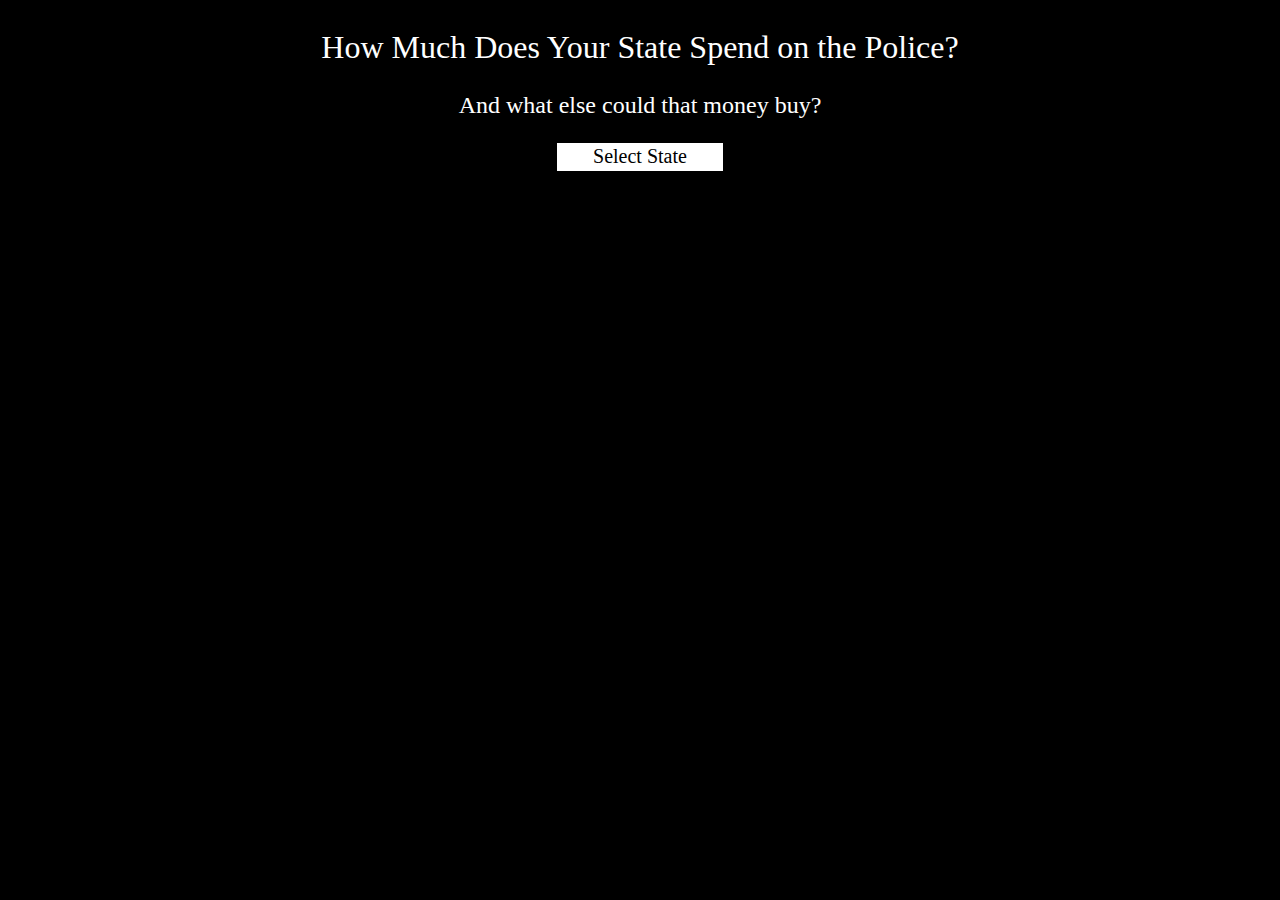
<file: index.html>
<!DOCTYPE html>

<head>
    <meta charset="utf-8">
    <meta http-equiv="X-UA-Compatible" content="IE=edge">
    <title>How Much Does Your State Spend on Police?</title>
    <meta name="description" content="And what else could that money buy?">
    <meta name="viewport" content="width=device-width, initial-scale=1">
    <link rel="stylesheet" href="styles.css">
    <script src="https://d3js.org/d3.v5.min.js"></script>
    <link rel="icon"
        href="https://raw.githubusercontent.com/connorrothschild/connorrothschild.github.io/master/me/favicon.ico">

    <meta name="twitter:card" content="summary_large_image">
    <meta name="twitter:site" content="@CL_Rothschild">
    <meta name="twitter:creator" content="@CL_Rothschild">
    <meta name="twitter:title" content="How Much Does Your State Spend on the Police?">
    <meta name="twitter:description" content="And what else could that money buy?">
    <meta name="twitter:image"
        content="https://raw.githubusercontent.com/connorrothschild/state-police-spending/master/images/thumbnail.png">

</head>

<body>
    <header>
        <h1>How Much Does Your State Spend on the Police?</h1>
    </header>
    <section>
        <h2>And what else could that money buy?</h2>
        <h3>
            <select class="dropdown" id="stateSelector" autocomplete="off">
                <option value="" disabled selected hidden>Select State</option>
                <option>Alabama</option>
                <option>Alaska</option>
                <option>Arizona</option>
                <option>Arkansas</option>
                <option>California</option>
                <option>Colorado</option>
                <option>Connecticut</option>
                <option>Delaware</option>
                <option>District of Columbia</option>
                <option>Florida</option>
                <option>Georgia</option>
                <option>Hawaii</option>
                <option>Idaho</option>
                <option>Illinois</option>
                <option>Indiana</option>
                <option>Iowa</option>
                <option>Kansas</option>
                <option>Kentucky</option>
                <option>Louisiana</option>
                <option>Maine</option>
                <option>Maryland</option>
                <option>Massachusetts</option>
                <option>Michigan</option>
                <option>Minnesota</option>
                <option>Mississippi</option>
                <option>Missouri</option>
                <option>Montana</option>
                <option>Nebraska</option>
                <option>Nevada</option>
                <option>New Hampshire</option>
                <option>New Jersey</option>
                <option>New Mexico</option>
                <option>New York</option>
                <option>North Carolina</option>
                <option>North Dakota</option>
                <option>Ohio</option>
                <option>Oklahoma</option>
                <option>Oregon</option>
                <option>Pennsylvania</option>
                <option>Rhode Island</option>
                <option>South Carolina</option>
                <option>South Dakota</option>
                <option>Tennessee</option>
                <option>Texas</option>
                <option>Utah</option>
                <option>Vermont</option>
                <option>Virginia</option>
                <option>Washington</option>
                <option>West Virginia</option>
                <option>Wisconsin</option>
                <option>Wyoming</option>
            </select>
    </section>
    <section>
        <div class="flex-container wrapper">
            <h3>
                <div id="hidden" class="content">
                    <span style="font-size:1.3em">In FY 2017, <span style="color:red" id='state'></span> spent <span
                            style="font-size:1.1em;text-decoration:underline;" id='amount'></span><br>on their police
                        forces.
                    </span>
                    <hr>
                    <div style="font-size:1.2em;margin-bottom:2.5%;"">With that money, you could:</div>
                    <span id=" optionsList">
                        <li>Put <span class="number" id="treatment"></span> people through a residential drug abuse
                            treatment program</li>
                        <!--costs on average $3100 https://www.bop.gov/resources/pdfs/wsipp_cost-benefit_summary.pdf-->
                        <li>Provide a year of childcare to <span class="number" id="childcare"></span> infants and
                            toddlers</li>
                        <!--costs $800 per month -- $9600 a year https://www.americanprogress.org/issues/early-childhood/reports/2018/11/15/460970/understanding-true-cost-child-care-infants-toddlers/-->
                        <li>Pay for <span class="number" id="meals"></span> meals for SNAP recipients</li>
                        <!--costs $1.40 per meal per person https://www.cbpp.org/research/food-assistance/chart-book-snap-helps-struggling-families-put-food-on-the-table-->
                        <li>Forgive $50,000 in student loan debt to <span class="number" id="debt"></span> Americans
                        </li>
                        <!--Warren's plan was to give $50000 in loan debt for 42 million Americans https://www.npr.org/2019/07/10/738506646/student-debt-forgiveness-sounds-good-what-might-happen-if-the-government-did-it#:~:text=Americans%20owe%20about%20%241.6%20trillion,on%20a%20federal%20student%20loan-->
                        <li>Put <span class="number" id="nfp"></span> women through the Nurse-Family Partnership</a>
                            program for a year</li>
                        <!--the average cost to serve a NFP family for a year is $6640 https://www.nursefamilypartnership.org/wp-content/uploads/2017/02/Miller-State-Specific-Fact-Sheet_US_20170405.pdf-->
                        <li>Serve <span class="number" id="lunches"></span> free lunches through the
                            National School Lunch Program</li>
                        <!--schools are reimbursed by the federal government $3.22 per free lunch served https://frac.org/wp-content/uploads/cnnslp.pdf-->
                        <li>Purchase full PPE for <span class="number" id="ppe"></span> healthcare workers</li>
                        <!--$17.15, calculated from the following site: it sums up the table on page 3 (without duplicating masks) http://cdn.cnn.com/cnn/2020/images/04/16/shopp.covid.ppd.costs.analysis_.pdf-->
                        </span>
            </h3>

            <script src="script.js" async defer></script>
            <script src="helpers.js" async defer></script>

            <aside id="chart" class="sidebar"></aside>
        </div>

        </div>
    </section>
    <div id="footerHidden">
        <hr>
        <footer>Black Lives Matter. For more information on policing and police violence, visit <a
                href="https://www.joincampaignzero.org/" target="_blank">Campaign Zero</a>.
            <br><br>
            Data comes from the
            <a href="https://www.taxpolicycenter.org/statistics/state-and-local-general-expenditures-capita"
                target="_blank">Tax Policy Center</a>
            and represents spending on police during FY 2017.
            <br>
            The code for this project can be found
            <a href="https://github.com/connorrothschild/state-police-spending" target="_blank">here</a>.
        </footer>
    </div>
</body>

</html>
</file>
<file: styles.css>
/*
* Prefixed by https://autoprefixer.github.io
* PostCSS: v7.0.29,
* Autoprefixer: v9.7.6
* Browsers: last 4 version
*/

@import url('https://rsms.me/inter/inter.css');

html {
	font-family: 'Inter', sans-serif;
}

@supports (font-variation-settings: normal) {
	html {
		font-family: 'Inter var', sans-serif;
	}
}

.content {
	-webkit-box-flex: 1;
	-ms-flex: 1;
	flex: 1;
	-webkit-box-flex: 4;
	-ms-flex-positive: 4;
	flex-grow: 4;
}

.sidebar {
	border: 1px solid #000000;
	-webkit-box-flex: 0;
	-ms-flex: 0 1 300px;
	flex: 0 1 300px;
}

.footer {
	border: 1px solid #000000;
}

.wrapper {
	margin: auto;
	max-width: 75rem;
}

html {
	-webkit-box-sizing: border-box;
	box-sizing: border-box;
	margin: auto;
	width: 60%;
}

body {
	background-color: black;
	margin-left: 2%;
	margin-right: 2%;
	vertical-align: baseline;
	color: white;
}

h1 {
	text-align: center;
	font: 400 2em "Inter";
	padding-top: 1%;
}

h2 {
	text-align: center;
	font: 200 1.5em "Inter";
	line-height: 1.5em;
}

h3 {
	text-align: center;
	font: 300 1em "Inter";
	line-height: 1.5em;
}

a {
	color: red;
}

.dropdown {
	-webkit-appearance: none;
	-moz-appearance: none;
	appearance: none;
	font: 100 1.25em "Inter";
	/* background: url(dropdown.ico) right / 20px no-repeat #fff; */
	-moz-text-align-last: center;
	text-align-last: center;
	text-align: center;
	padding-top: 2px;
	padding-bottom: 2px;
	background-color: white;
	color: black;
	display: inline-block;
	border-top-style: none;
	border-left-style: none;
	border-right-style: none;
	border-bottom-style: medium;
	border-bottom-width: 2px;
	border-bottom-color: white;
}

#hidden {
	display: none;
}

#footerHidden {
	display: none;
}

#optionsList {
	text-align: left;
	font-size: .8em;
}

li {
	text-align: left;
}

.number {
	text-decoration: underline;
	color: red;
}

#chart {
	max-width: 100%;
	margin-left: 2%;
}

.flex-container {
	display: -webkit-box;
	display: -ms-flexbox;
	display: flex;
	-webkit-box-orient: horizontal;
	-webkit-box-direction: normal;
	-ms-flex-direction: row;
	flex-direction: row;
	-ms-flex-pack: distribute;
	justify-content: space-around;
}

@media only screen and (max-width: 600px) {
	.flex-container {
		display: -webkit-box;
		display: -ms-flexbox;
		display: flex;
		-webkit-box-orient: vertical;
		-webkit-box-direction: normal;
		-ms-flex-direction: column;
		flex-direction: column;
	}

	#chart {
		max-width: 100%;
		margin: 0;
	}

	html {
		-webkit-box-sizing: border-box;
		box-sizing: border-box;
		display: -webkit-box;
		display: -ms-flexbox;
		display: flex;
		margin: auto;
		width: 100%;
	}
}
</file>
